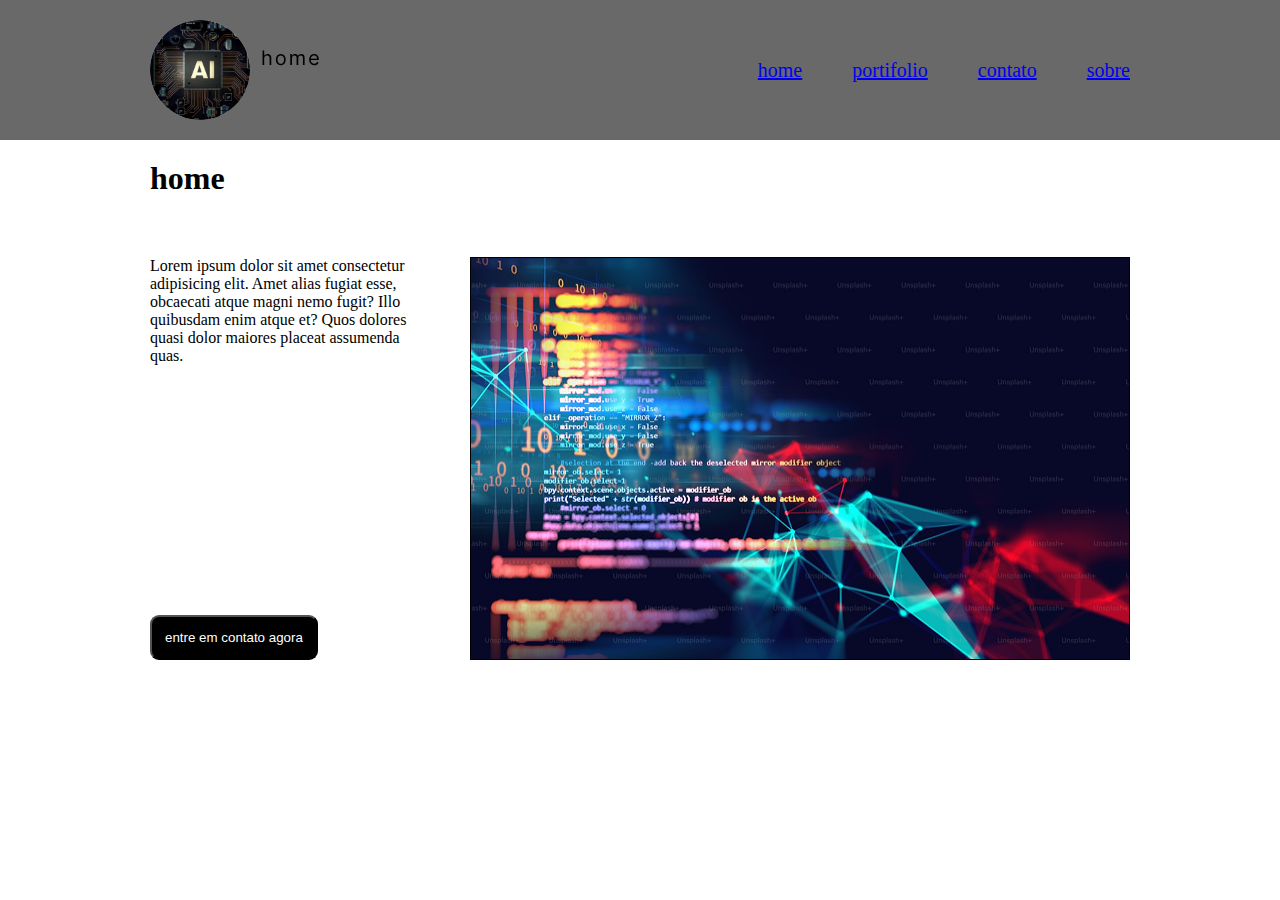
<file: index.html>
<!DOCTYPE html>
<html lang="pt-br">
<head>
    <meta charset="UTF-8">
    <meta name="viewport" content="width=device-width, initial-scale=1.0">
    <title>Minha empresa</title> <link rel="stylesheet" href="./css/stlye.css">
    <link rel="stylesheet" href="./css/home.css">
</head>
<body>
    <div class="cabecalho">
<img src="./img/logo.svg" alt="">
<div class="nav">
    <a href="index.html">home</a>
    <a href="portifolio.html">portifolio</a>
    <a href="contato.html">contato</a>
    <a href="sobre.html">sobre</a>

</div>
    </div>
    <div class="home">
        <h1>home</h1>
        <div class="conteiner">
            <div class="lado-esquerdo">
                <p>Lorem ipsum dolor sit amet consectetur adipisicing elit. Amet alias fugiat esse, <br> obcaecati atque magni nemo fugit? Illo quibusdam enim atque et? Quos dolores <br> quasi dolor maiores placeat assumenda quas.</p>
                <div class="btn">
                    <button>entre em contato agora</button>
                </div>
            </div>
            <img src="./img/pc.png" alt="">
        </div>
    </div>
</body>
</html>
</file>
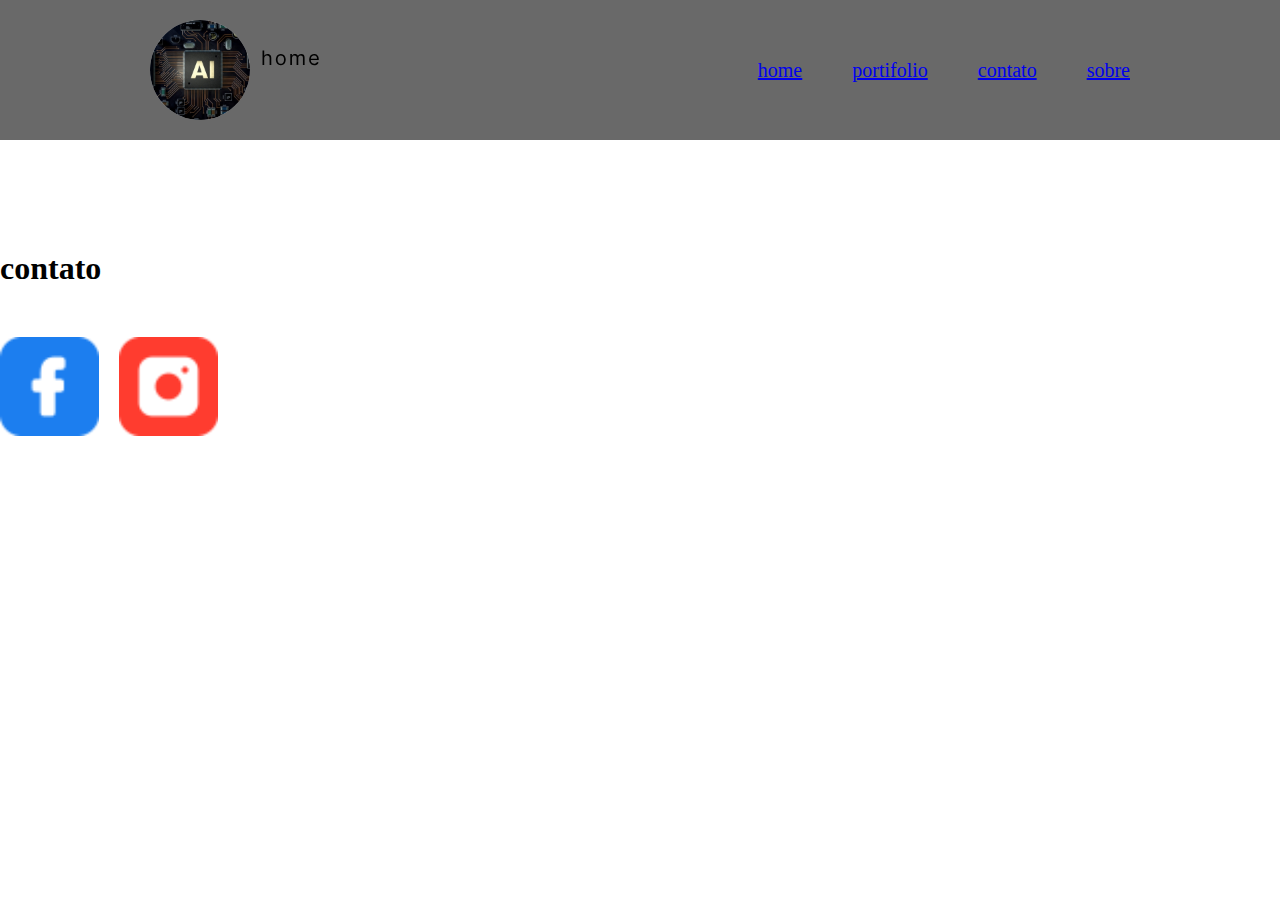
<file: contato.html>
<!DOCTYPE html>
<html lang="pt-br">
<head>
    <meta charset="UTF-8">
    <meta name="viewport" content="width=device-width, initial-scale=1.0">
    <title>Minha empresa contato</title> <link rel="stylesheet" href="./css/stlye.css">
    <link rel="stylesheet" href="css/contato.css">
</head>
<body>
    <div class="cabecalho">
<img src="./img/logo.svg" alt="">
<div class="nav">
    <a href="index.html">home</a>
    <a href="portifolio.html">portifolio</a>
    <a href="contato.html">contato</a>
    <a href="sobre.html">sobre</a>

</div>
    </div>
    
<div class="contatu">
   <h1>contato</h1>

   <div class="icones">
    <img src="img/face.svg" alt="">
    <img src="img/insta.svg" alt="">
   </div>


</div>

</body>
</html>
</file>
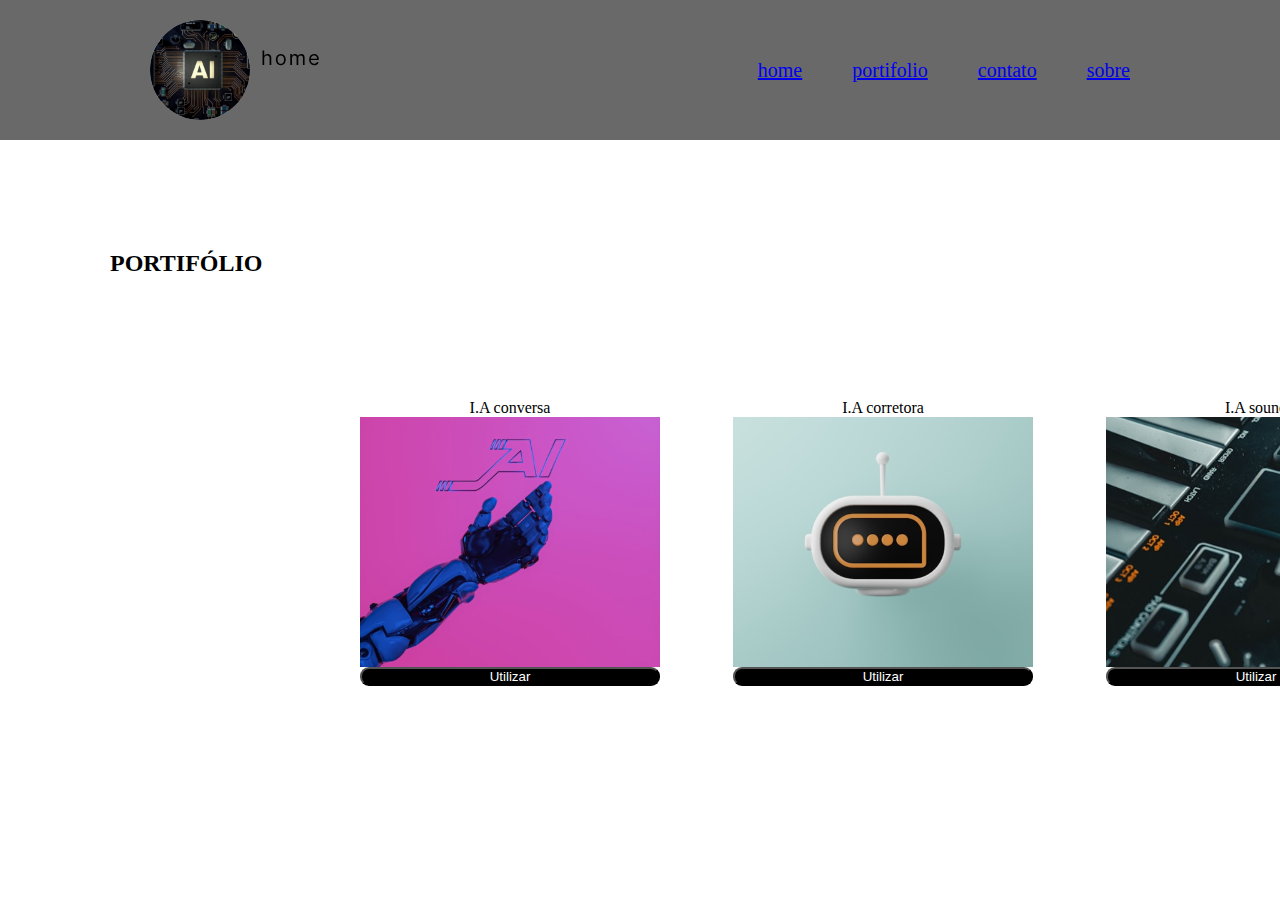
<file: portifolio.html>
<!DOCTYPE html>
<html lang="pt-br">
<head>
    <meta charset="UTF-8">
    <meta name="viewport" content="width=device-width, initial-scale=1.0">
    <title>Minha empresa portifolio</title> <link rel="stylesheet" href="./css/stlye.css">
    <link rel="stylesheet" href="css/portifolio.css">
</head>
<body>
    <div class="cabecalho">
<img src="./img/logo.svg" alt="">
<div class="nav">
    <a href="index.html">home</a>
    <a href="portifolio.html">portifolio</a>
    <a href="contato.html">contato</a>
    <a href="sobre.html">sobre</a>

</div>
    </div>
    
<section class="porti">
    <h2>PORTIFÓLIO</h2>

<div class="servicos">

<div class="conversa">
    <p>I.A conversa</p>
    <img src="img/mao.svg" alt="">
    <button>Utilizar</button>
</div>

<div class="corretora">
    <p>I.A corretora</p>
    <img src="img/robo.svg" alt="">
    <button>Utilizar</button>
</div>

<div class="sound">
    <p>I.A sound</p>
    <img src="img/teclado.svg" alt="">
    <button>Utilizar</button>
</div>

</div>

</section>

</body>
</html>
</file>
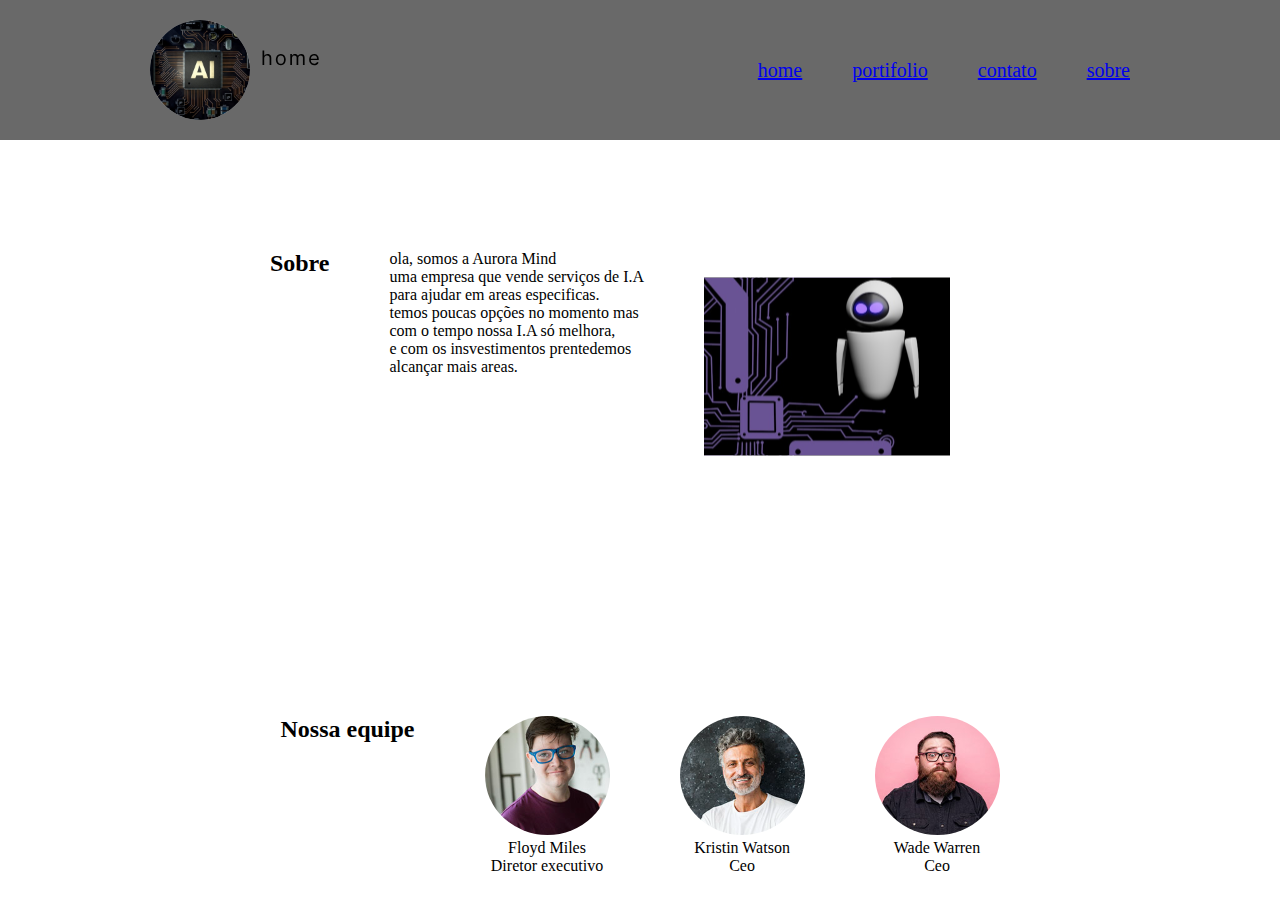
<file: sobre.html>
<!DOCTYPE html>
<html lang="pt-br">
<head>
    <meta charset="UTF-8">
    <meta name="viewport" content="width=device-width, initial-scale=1.0">
    <title>Minha empresa sobre</title><link rel="stylesheet" href="./css/stlye.css">
    <link rel="stylesheet" href="css/sobre.css">
</head>
<body>
    <div class="cabecalho">
<img src="./img/logo.svg" alt="">
<div class="nav">
    <a href="index.html">home</a>
    <a href="portifolio.html">portifolio</a>
    <a href="contato.html">contato</a>
    <a href="sobre.html">sobre</a>

</div>
    </div>
    
<div class="contact">
    <h2>Sobre</h2>

    <div class="lado-esquerdo">
<p>ola, somos a Aurora Mind <br>
    uma empresa que vende serviços de I.A <br> para ajudar em areas especificas. <br>
    temos poucas opções no momento mas <br> com o tempo nossa I.A só melhora, <br>
    e com os insvestimentos prentedemos <br> alcançar mais areas. </p>
    </div>

    <img src="img/uoli.svg" alt="">

    <div class="equipe">

    </div>
</div>

<div class="equipe">

    <h2>Nossa equipe</h2>
<div class="floyd">
    <img src="img/floyd.svg" alt="">
    <p>Floyd Miles</p>
    <p>Diretor executivo</p>
</div>

<div class="watson">
    <img src="img/watson.svg" alt="">
    <p>Kristin Watson</p>
    <p>Ceo</p>
</div>

<div class="wade">
    <img src="img/wade.svg" alt="">
    <p>Wade Warren</p>
    <p>Ceo</p>
</div>

</div>

</body>
</html>
</file>
<file: css/stlye.css>
*{
    margin: 0;
    padding: 0;
    box-sizing: border-box;
}

.cabecalho{
    background-color: dimgrey;
    display: flex;
    justify-content: space-between;
    align-items: center;
    padding: 20px 150px;
    
& .nav{
display: flex;
gap: 50px;
    color: black;
    text-decoration: none;
    font-size: 20px;
}

}
</file>
<file: css/home.css>
.home{
    display: flex;
    flex-direction: column;
    gap: 60px;
    padding: 20px 150px;

 & .conteiner{
display: flex;
gap: 50px;

& .btn{
    padding-top: 250px;
    & button{
        border-radius: 9px;
        color: white;
        padding: 13px;
        background-color: black;
    }
}

 }       
    
}
</file>
<file: css/contato.css>
.contatu{
    padding-top: 110px;

    & .icones{
        padding-top: 50px;
        display: flex;
        gap: 20px;
        align-items: center;
       
    }
}
</file>
<file: css/portifolio.css>
.porti{
    padding: 110px;

    & .servicos{
        height: 410px;
        padding-top: 122px;
        padding-left: 250px;
        display: flex;
        gap: 73px;

        & button{
            border-radius: 9px;
            color: white;
            background-color: black;
        }
        
& .conversa{
    display: flex;
    flex-direction: column;
    text-align: center;
}

& .corretora{
    display: flex;
    flex-direction: column;
    text-align: center;
}

& .sound{
    display: flex;
    flex-direction: column;
    text-align: center;
}

    }
}
</file>
<file: css/sobre.css>
.contact{
padding-top: 110px;
display: flex;
justify-content: center;
gap: 60px;


    & lado-esquerdo{
        height: 548px;
        display: flex;
    }
}

.equipe{
    display: flex;
    justify-content: center;
    padding-top: 233px;
    gap: 70px;
    text-align: center;
    
}
</file>
